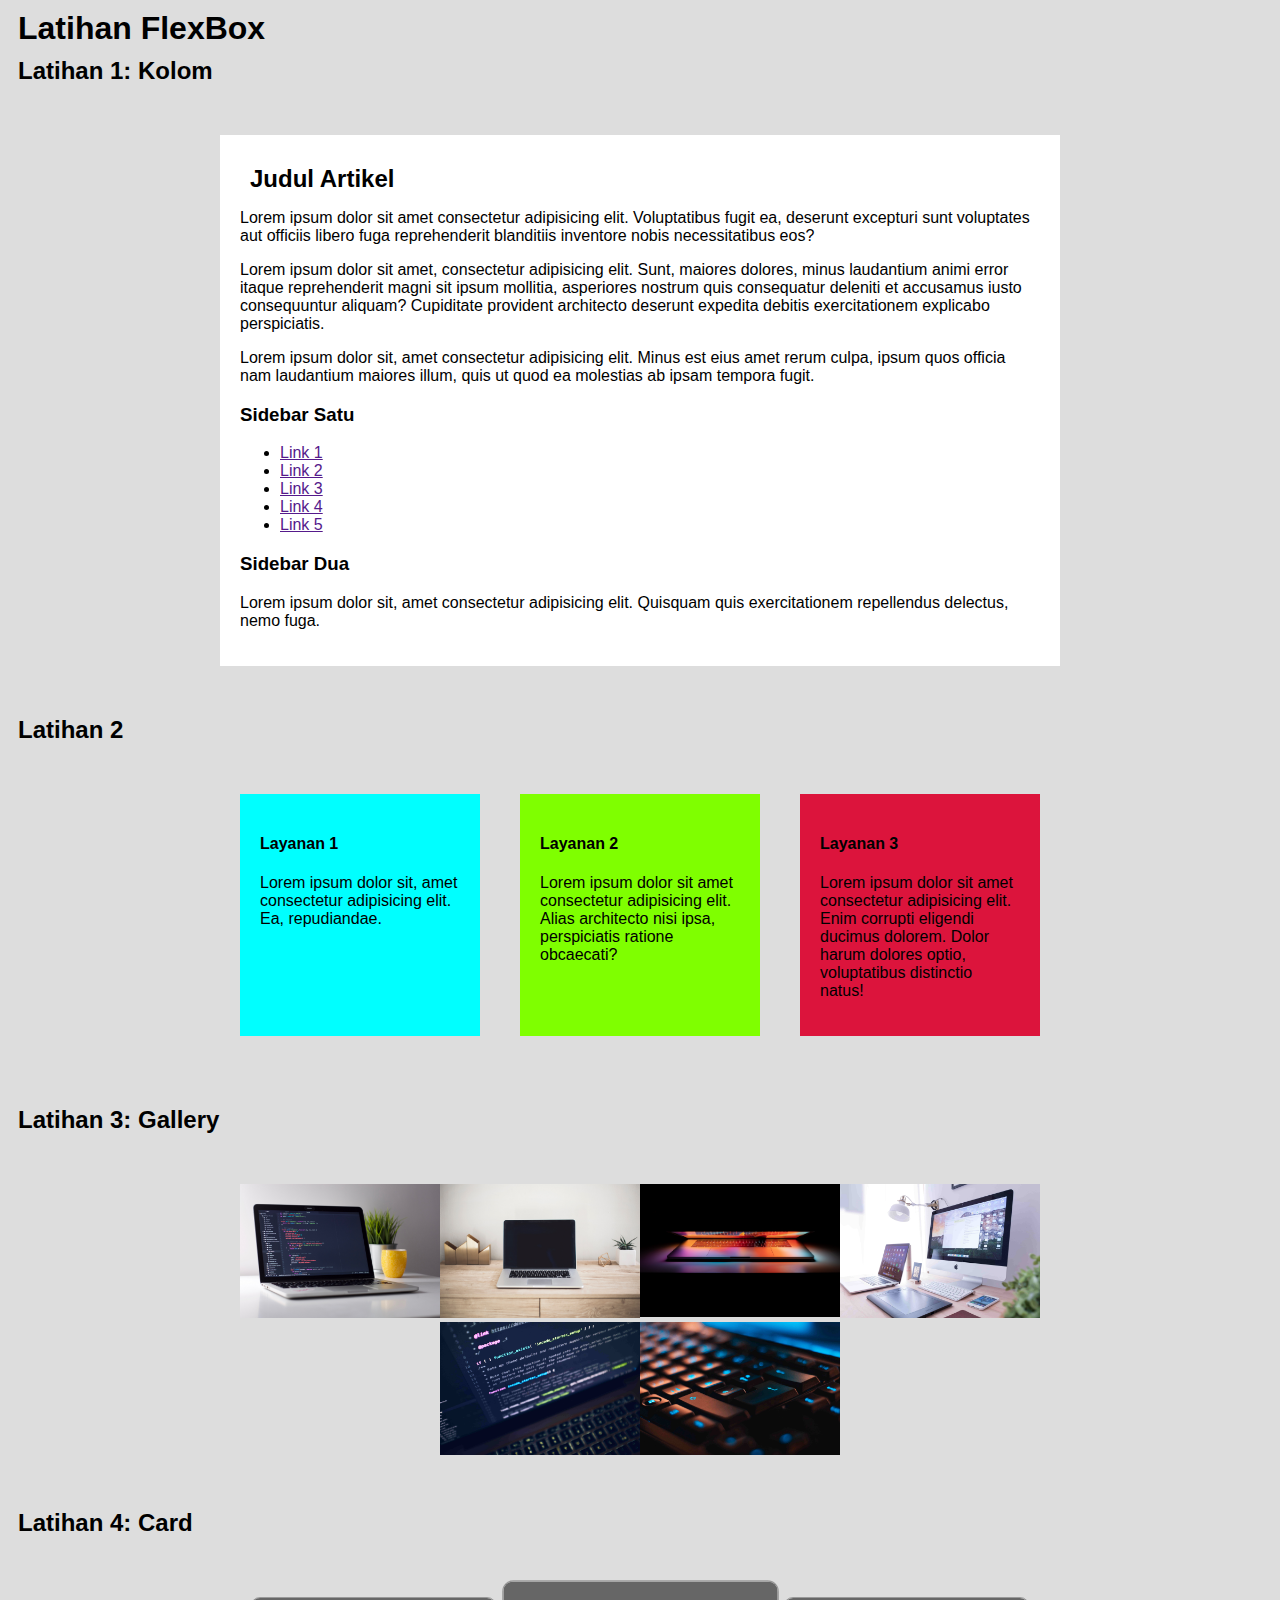
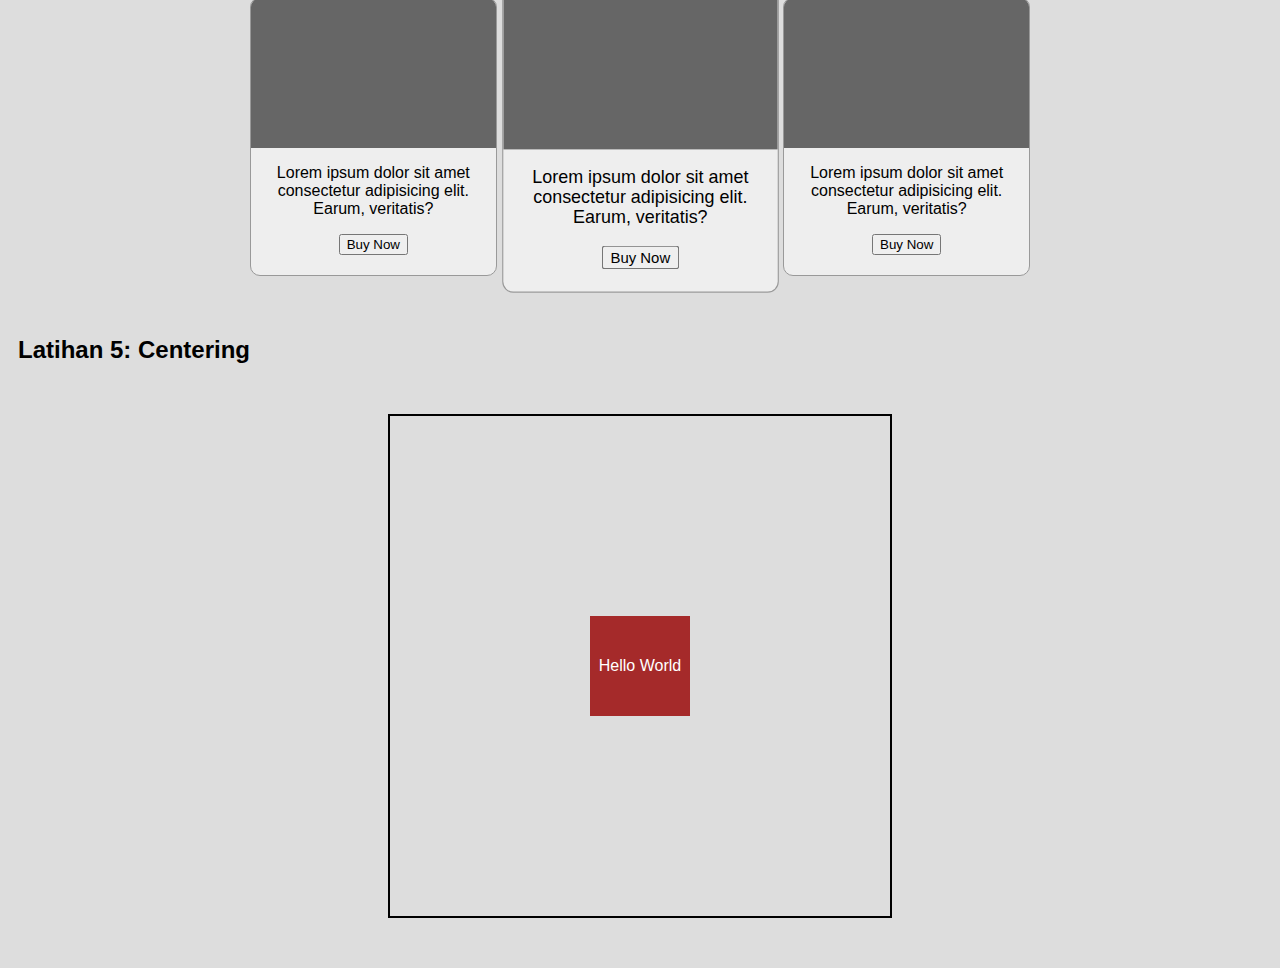
<file: 1-FlexBox/flexbox.html>
<!DOCTYPE html>
<html lang="en">

<head>
    <meta charset="UTF-8">
    <meta name="viewport" content="width=device-width, initial-scale=1.0">
    <link rel="stylesheet" href="style.css">
    <title>FlexBox</title>
</head>

<body>
    <h1>Latihan FlexBox</h1>
    <h2>Latihan 1: Kolom</h2>
    <div class="container-satu">
        <div class="kolom-utama">
            <h2>Judul Artikel</h2>
            <p>Lorem ipsum dolor sit amet consectetur adipisicing elit. Voluptatibus fugit ea, deserunt excepturi sunt
                voluptates aut officiis libero fuga reprehenderit blanditiis inventore nobis necessitatibus eos?</p>
            <p>Lorem ipsum dolor sit amet, consectetur adipisicing elit. Sunt, maiores dolores, minus laudantium animi
                error itaque reprehenderit magni sit ipsum mollitia, asperiores nostrum quis consequatur deleniti et
                accusamus iusto consequuntur aliquam? Cupiditate provident architecto deserunt expedita debitis
                exercitationem explicabo perspiciatis.</p>
            <p>Lorem ipsum dolor sit, amet consectetur adipisicing elit. Minus est eius amet rerum culpa, ipsum quos
                officia nam laudantium maiores illum, quis ut quod ea molestias ab ipsam tempora fugit.</p>
        </div>
        <div class="sidebar-satu">
            <h3>Sidebar Satu</h3>
            <ul>
                <li><a href="">Link 1</a></li>
                <li><a href="">Link 2</a></li>
                <li><a href="">Link 3</a></li>
                <li><a href="">Link 4</a></li>
                <li><a href="">Link 5</a></li>
            </ul>
        </div>
        <div class="sidebar-dua">
            <h3>Sidebar Dua</h3>
            <p>Lorem ipsum dolor sit, amet consectetur adipisicing elit. Quisquam quis exercitationem repellendus
                delectus, nemo fuga.</p>
        </div>
    </div>

    <h2>Latihan 2</h2>
    <div class="container-dua">
        <div class="layanan satu">
            <h4>Layanan 1</h4>
            <p>Lorem ipsum dolor sit, amet consectetur adipisicing elit. Ea, repudiandae.</p>
        </div>
        <div class="layanan dua">
            <h4>Layanan 2</h4>
            <p>Lorem ipsum dolor sit amet consectetur adipisicing elit. Alias architecto nisi ipsa, perspiciatis ratione
                obcaecati?</p>
        </div>
        <div class="layanan tiga">
            <h4>Layanan 3</h4>
            <p>Lorem ipsum dolor sit amet consectetur adipisicing elit. Enim corrupti eligendi ducimus dolorem. Dolor
                harum dolores optio, voluptatibus distinctio natus!</p>
        </div>
    </div>

    <h2>Latihan 3: Gallery</h2>
    <div class="container-tiga">
        <div class="thumbnail">
            <img src="img/1.jpg" alt="">
        </div>
        <div class="thumbnail">
            <img src="img/2.jpg" alt="">
        </div>
        <div class="thumbnail">
            <img src="img/3.jpg" alt="">
        </div>
        <div class="thumbnail">
            <img src="img/4.jpg" alt="">
        </div>
        <div class="thumbnail">
            <img src="img/5.jpg" alt="">
        </div>
        <div class="thumbnail">
            <img src="img/6.jpg" alt="">
        </div>
    </div>

    <h2>Latihan 4: Card</h2>
    <div class="container-empat">
        <div class="card">
            <div class="header"></div>
            <div class="content">
                <p>Lorem ipsum dolor sit amet consectetur adipisicing elit. Earum, veritatis?</p>
                <button>Buy Now</button>
            </div>
        </div>
        <div class="card besar">
            <div class="header"></div>
            <div class="content">
                <p>Lorem ipsum dolor sit amet consectetur adipisicing elit. Earum, veritatis?</p>
                <button>Buy Now</button>
            </div>
        </div>
        <div class="card">
            <div class="header"></div>
            <div class="content">
                <p>Lorem ipsum dolor sit amet consectetur adipisicing elit. Earum, veritatis?</p>
                <button>Buy Now</button>
            </div>
        </div>
    </div>

    <h2>Latihan 5: Centering</h2>
    <div class="container-lima">
        <div class="kotak"><span>Hello World</span></div>
    </div>
</body>

</html>
</file>
<file: 1-FlexBox/style.css>
html {
    font-family: sans-serif;
    padding: 0;
    margin: 0;
}

body {
    background-color: #ddd;
}

h1,
h2 {
    margin: 10px;
}

/* Latihan 1 */
.container-satu {
    max-width: 800px;
    margin: 50px auto;
    background-color: #fff;
    padding: 20px;

}

.kolom-utama {
    flex: 3;
    order: 2;
}

.sidebar-satu {
    flex: 1;
    order: 1;
}

.sidebar-dua {
    flex: 1;
    order: 3;
}

/* Latihan 2 */
.container-dua {
    max-width: 800px;
    margin: 50px auto;
}

.layanan {
    padding: 20px;
    box-sizing: border-box;
    margin-bottom: 20px;
}

.layanan.satu {
    background-color: cyan;
}

.layanan.dua {
    background-color: chartreuse;
}

.layanan.tiga {
    background-color: crimson;
}

/* Latihan 3 */
.container-tiga {
    max-width: 800px;
    margin: 50px auto;
    display: flex;
    flex-wrap: wrap;
    justify-content: center;
}

.thumbnail {
    width: 50%;
}

.thumbnail img {
    width: 100%;
}

/* Latihan 4 */
.container-empat {
    max-width: 800px;
    margin: 50px auto;
}

.card {
    border: 1px solid #999;
    border-radius: 10px;
    background-color: #eee;
    overflow: hidden;
    margin: 10px;
    flex: 1;
}

.card .header {
    height: 150px;
    background-color: #666;
}

.card .content {
    text-align: center;
    padding-bottom: 20px;
}

/* Latitan 5 */
.container-lima {
    width: 500px;
    height: 500px;
    margin: 50px auto;
    border: 2px solid black;
    display: flex;
}

.kotak {
    width: 100px;
    height: 100px;
    background-color: brown;
    color: white;
    text-align: center;
    margin: auto;
    display: flex;
}

.kotak span {
    margin: auto;
}

@media(min-width: 600px) {
    .container-dua {
        display: flex;
        justify-content: space-between;
    }

    .layanan {
        width: 30%;
    }

    .thumbnail {
        width: 25%;
    }

    .container-empat {
        display: flex;
    }

    .card.besar {
        transform: scale(1.12);
    }
}
</file>
